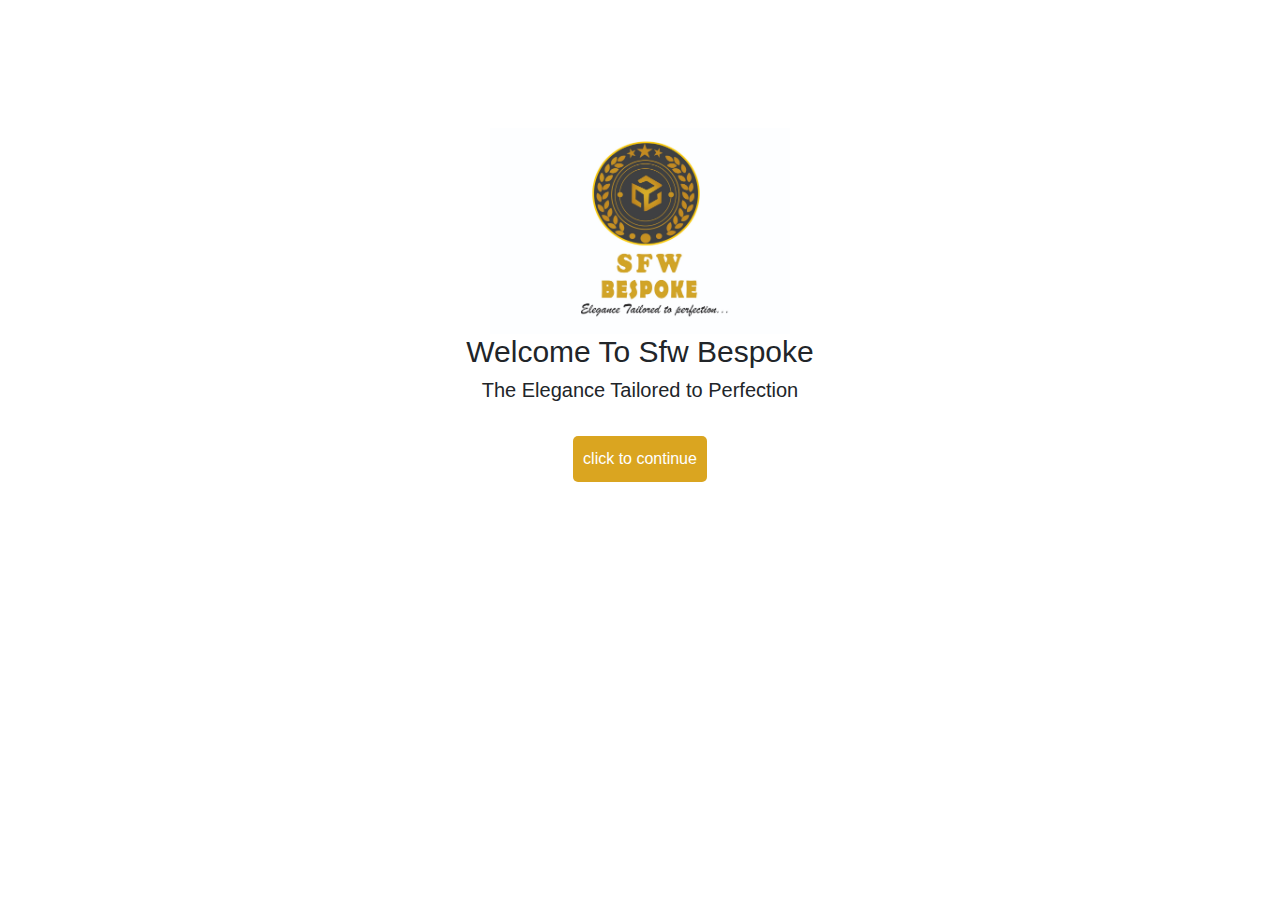
<file: index.html>
<!DOCTYPE html>
<html lang="en">
<head>
    <meta charset="UTF-8">
    <meta name="viewport" content="width=device-width, initial-scale=1.0">
    <meta name="keywords" content="Kaftan Fashion Nigeria SFW BESPOKE Accessories Riga Wando Kano Clothing Brand Store Shop Tailor dinki Shoes Caps Rangaza" />
    <meta name="description" content="SFW Bespoke - Nigerian fashion brand with international recognition. Dealers in Clothing like Kaftans, Babbar Riga, Agbada as well as shoes, caps and other fashion accessories." />
    <title>sfw project</title>
    <link rel="stylesheet" href="https://cdnjs.cloudflare.com/ajax/libs/font-awesome/6.5.1/css/all.min.css">
    <link href="https://cdn.jsdelivr.net/npm/bootstrap@5.3.3/dist/css/bootstrap.min.css" rel="stylesheet" integrity="sha384-QWTKZyjpPEjISv5WaRU9OFeRpok6YctnYmDr5pNlyT2bRjXh0JMhjY6hW+ALEwIH" crossorigin="anonymous">  
</head>
             <style>
                *{
                    margin: 0;
                    padding: 0;
                    box-sizing: border-box;
                    font-family: 'poppins',sans-serif;
                    line-height: 1.6;
                }
                .landing{
                    text-align: center;
                    margin-top: 10%;
                }
                .landing h1{
                    font-size: 30px;
                }
                .landing h5{
                    font-size: 20px;
                }
                button{
                display: inline-block;
                background-color: goldenrod;
                padding: 10px;
                border: none;
                border-radius: 5px;
                color: white;
              }
              img{
                width: 300px;
              }
              @media(max-width: 300px){
                body{
                    display: block;
                }
                @media(max-width: 300px){
                .landing{
                    justify-content: center;
                    align-items: center;
                    display: block;
                }
                @media(max-width: 300px){
                    .landing h1{
                        font-size: 20px;
                    }
                }
              }
            }
             </style>
<body>
    <div class="landing">
        <img src="sfw logo.png" alt="" class=>
        <h1>Welcome To Sfw Bespoke</h1>
        <h5>The Elegance Tailored to Perfection</h5>
        <br>
        <button onclick="window.location.href='home.html'">click to continue</button>
    </div>
</body>
<script src="script.js"></script>
</html>
</file>
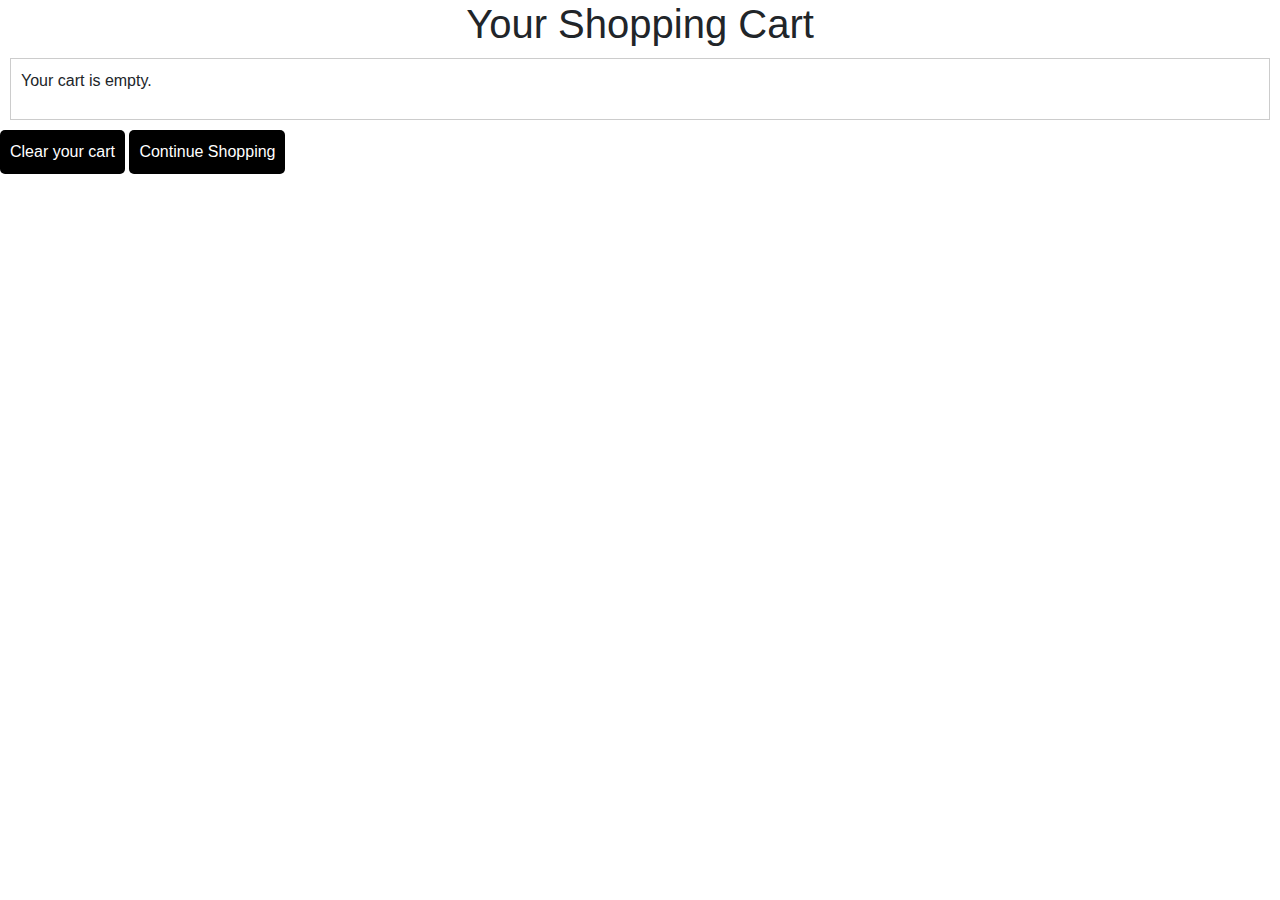
<file: list.html>
<!DOCTYPE html>
<html lang="en">
<head>
    <meta charset="UTF-8">
    <meta name="viewport" content="width=device-width, initial-scale=1.0">
    <link rel="stylesheet" href="https://cdnjs.cloudflare.com/ajax/libs/font-awesome/6.5.1/css/all.min.css">
    <link href="https://cdn.jsdelivr.net/npm/bootstrap@5.3.3/dist/css/bootstrap.min.css" rel="stylesheet" integrity="sha384-QWTKZyjpPEjISv5WaRU9OFeRpok6YctnYmDr5pNlyT2bRjXh0JMhjY6hW+ALEwIH" crossorigin="anonymous">
    <title>Shopping Cart</title>
     <style>
        body{
            margin: 0;
            padding: 0;
            font-family: 'poppins',sans-serif;
            box-sizing: border-box;
        }
        #cart{
            border: 1px solid #ccc;
            padding: 10px;
            margin: 10px;
            display: flex;
            align-items: center;
        }
        img{
            width: 200px;
            height: 200px;
            margin-right: 10px;
        }
        button{
            display: inline-block;
            background-color: black;
            padding: 10px;
            border: none;
            border-radius: 5px;
            color: white;
        }
        h1{
            text-align: center;
        }
     </style>
</head>
<body>
    <h1>Your Shopping Cart</h1>
    <div id="cart"></div>
    <button onclick="clearCart()">Clear your cart</button>
    <button onclick="window.location.href='products.html'">Continue Shopping</button>
    <br>
</body>
<script src="script.js"></script>
</html>
</file>
